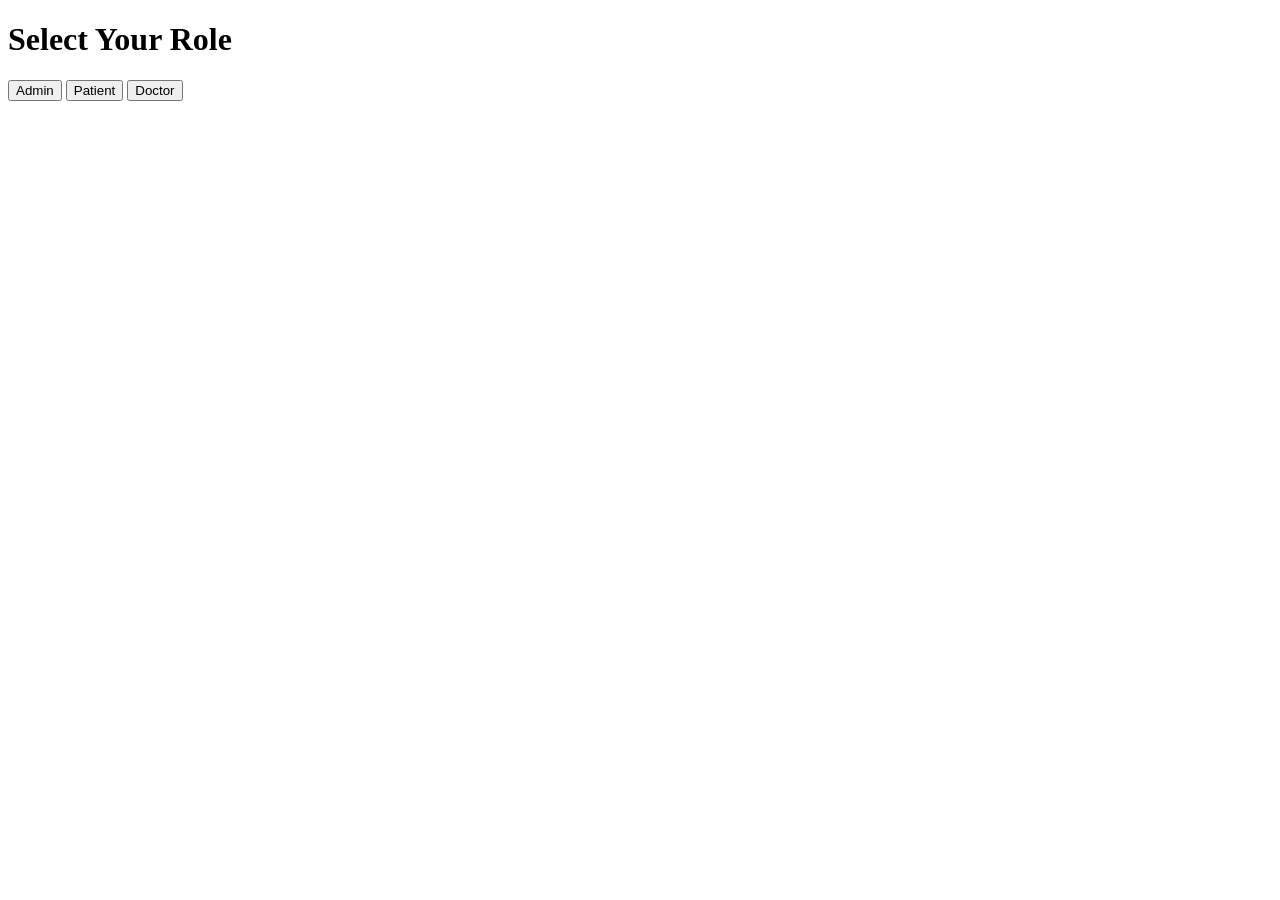
<file: app/src/main/resources/static/index.html>
<!-- index.html -->
<!-- 

Step-by-Step Explanation of `index.html`.
This file allows users to select a role (Admin, Patient, Doctor) 
and triggers modal-based login functionality.

1. Label the File

   * Add a comment at the very top to identify the file as `index.html`. This helps developers stay organized.

2. Declare Document Type

   * Use the declaration for HTML5 so browsers know how to render the page correctly.

3. Start the HTML Document

   * Begin the HTML structure and set the document language to English to improve accessibility and SEO `lang="en"`.

4. Head Section (Metadata and Resources)

   * Open the `<head>` section which contains settings and links that don’t show up visually.

5. Set Character Encoding

   * Specify UTF-8 encoding to support most global characters and symbols.

6. Set the Page Title

   * Give the page a name (e.g., "Select Role") that appears on the browser tab.

7. Add a Favicon

   * Link to an icon (like a logo) that will appear in the browser tab from the address `href="../assets/images/logo/Logo.png"`

8. Link Stylesheets

   * Add a page-specific stylesheet for layout and design.
   * Also include a global stylesheet for shared site-wide styles.

   HINT:
      `<link rel="stylesheet" href="../assets/css/index.css">`
      `<link rel="stylesheet" href="../assets/css/style.css">`

9. Add JavaScript Files with `defer`

   * Link utility and rendering JavaScript files (e.g., `util.js`, `render.js`).
   * Include scripts for rendering components like header and footer.
   * Use the `defer` attribute so they load after the HTML is parsed.

   HINT:
      `<script src="../js/util.js" defer></script>`
      `<script src="../js/render.js" defer></script>`
      `<script src="../js/components/header.js" defer></script>`
      `<script src="../js/components/footer.js" defer></script>`
      
10. Close the Head and Open the Body

    * Wrap up metadata and begin the visible page content.

11. Create a Container

    * Add a main container to hold all page elements and apply layout constraints.

12. Use a Wrapper for Structure

    * Inside the container, add a wrapper to group header, main, and footer sections logically.

13. Insert a Header Placeholder

    * Add a `div` that will be dynamically filled by JavaScript with the site’s header.

14. Define the Main Section

    * Use a semantic `<main>` tag to hold the central content of the page.

15. Add a Heading for Role Selection

    * Display a heading like “Select Your Role” to instruct users.

16. Add Buttons for Roles

    * Create buttons for each role: Admin, Patient, and Doctor.
    * Assign unique identifiers or `onclick` handlers to them as needed.

17. Insert a Footer Placeholder

    * Add a `div` that will be dynamically filled by JavaScript with the site’s footer.

18. Create a Modal Structure

    * Add a modal overlay for popups (like login forms).
    * Include a close button and an inner container for dynamic content.

19. Load Page-Specific Logic Module

    * Use a `<script type="module">` tag to load the role selection logic (e.g., `index.js`).
    * Ensure it’s deferred so it doesn’t block HTML rendering.

20. Close the Body and HTML Tags

    * Properly close all opened tags to complete the document structure.

 -->
<!DOCTYPE html>
<html lang="en">
<head>
    <meta charset="UTF-8">
    <link rel="icon" type="image/svg+xml" href="assets/images/logo/logo.png" />
    <title>Select Role</title>
    <link rel="stylesheet" href="assets/css/index.css">
     <link rel="stylesheet" href= "assets/css/style.css">
    <script src="js/util.js" defer></script>
    <script src="js/render.js" defer></script>
    <script src="js/components/header.js" defer></script>
    <script src="js/components/footer.js" defer></script>
    <script type="module" src="js/services/index.js"></script>
</head>
<body onload="renderContent()">
    <div class="container">
        <div class="wrapper">
            <div id="header"></div>
            <main>
                <h1>Select Your Role</h1>
                <div class="button-group">
                    <button class="role-button" id="adminBtn">Admin</button>
                    <button class="role-button" id="patientBtn">Patient</button>
                    <button class="role-button" id="doctorBtn">Doctor</button>
                </div>
            </main>
            <div id="footer"></div>
        </div>
    </div>
    <div id="modal" class="modal">
        <div class="modal-content">
            <span id="closeModal" class="close">&times;</span>
            <div id="modal-body"></div>
        </div>
    </div>
</body>
</html>
</file>
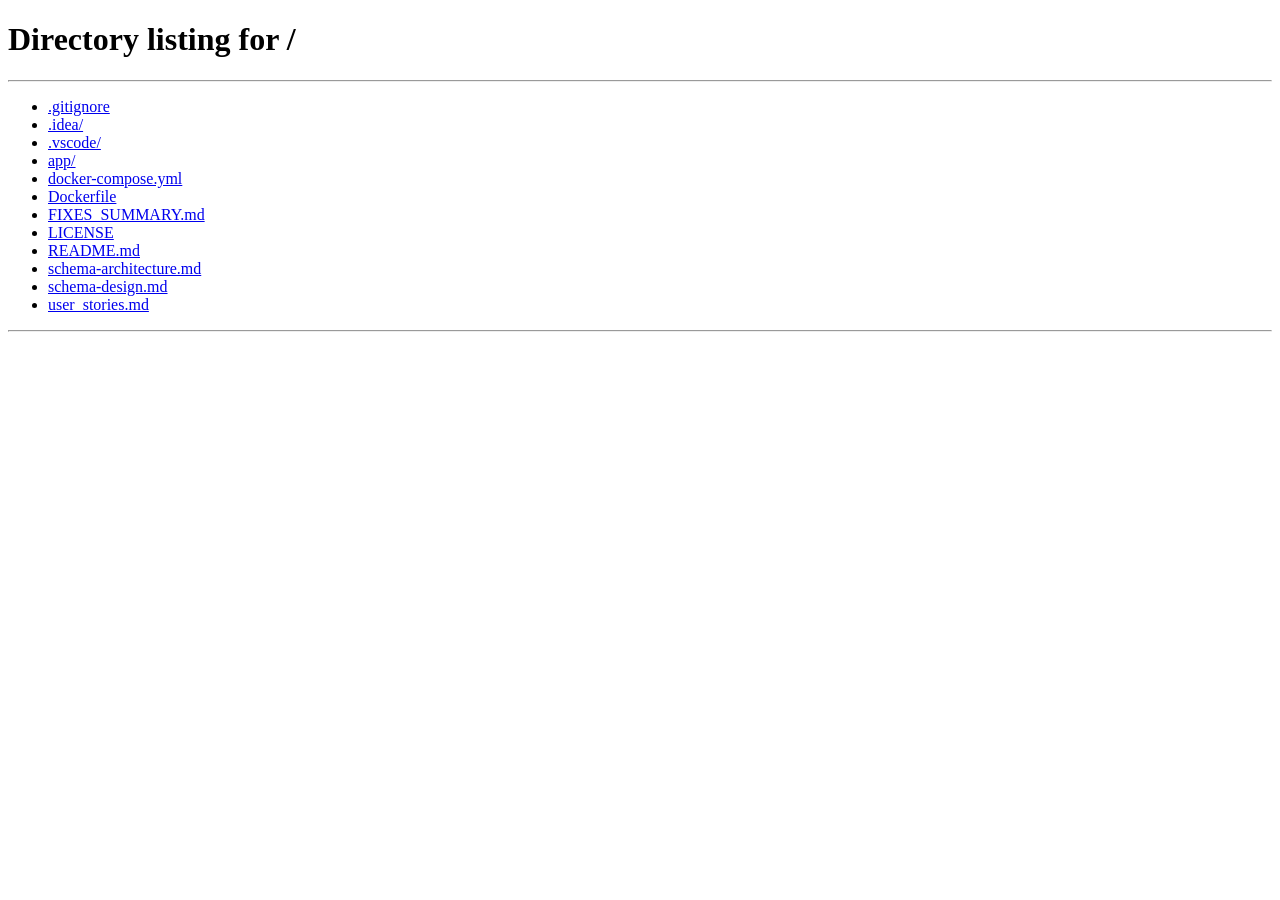
<file: app/src/main/resources/static/pages/addPrescription.html>
<!-- addPrescription.html -->
<!DOCTYPE html>
<html lang="en">

<head>
    <meta charset="UTF-8">
    <link rel="icon" type="image/svg+xml" href="../assets/images/logo/logo.png" />
    <title>DoctorDashboard</title>
    <link rel="stylesheet" href="../assets/css/adminDashboard.css">
    <link rel="stylesheet" href="../assets/css/doctorDashboard.css">
    <link rel="stylesheet" href="../assets/css/addPrescription.css">
    <link rel="stylesheet" href="../assets/css/style.css">
    <script src="../js/render.js" defer></script>
    <script src="../js/util.js" defer></script>
    <script src="../js/components/header.js" defer></script>
    <script src="../js/components/footer.js" defer></script>
    <script type="module" src = "../js/addPrescription.js"></script>

</head>

<body onload="renderContent()">
    <div class="container">
        <div class="wrapper">
            <div id="header"></div>
            <div class="main-content">
                <div class="form-container">
                    <h2 id="heading">Add <span>Prescription</span></h2>
                    <form>
                        <label for="patientName">Patient Name</label>
                        <input type="text" id="patientName" disabled>

                        <label for="medicines">Medicine Names</label>
                        <input type="text" id="medicines" placeholder="e.g. Paracetamol, Vitamin C" required>

                        <label for="dosage">Dosage Instructions</label>
                        <textarea id="dosage" rows="3"
                            placeholder="e.g - Paracetamol"></textarea>

                        <label for="notes">Additional Notes</label>
                        <textarea id="notes" rows="3"
                            placeholder="Any precautions or observations (optional)"></textarea>

                        <button type="submit" class="btn-primary" id="savePrescription">Add Prescription</button>
                        <button type="button" onclick="selectRole('doctor')" class="btn-secondary">Cancel</button>
                    </form>
                </div>
            </div>
            <div id="footer"></div>
        </div>
    </div>
</body>
</html>
</file>
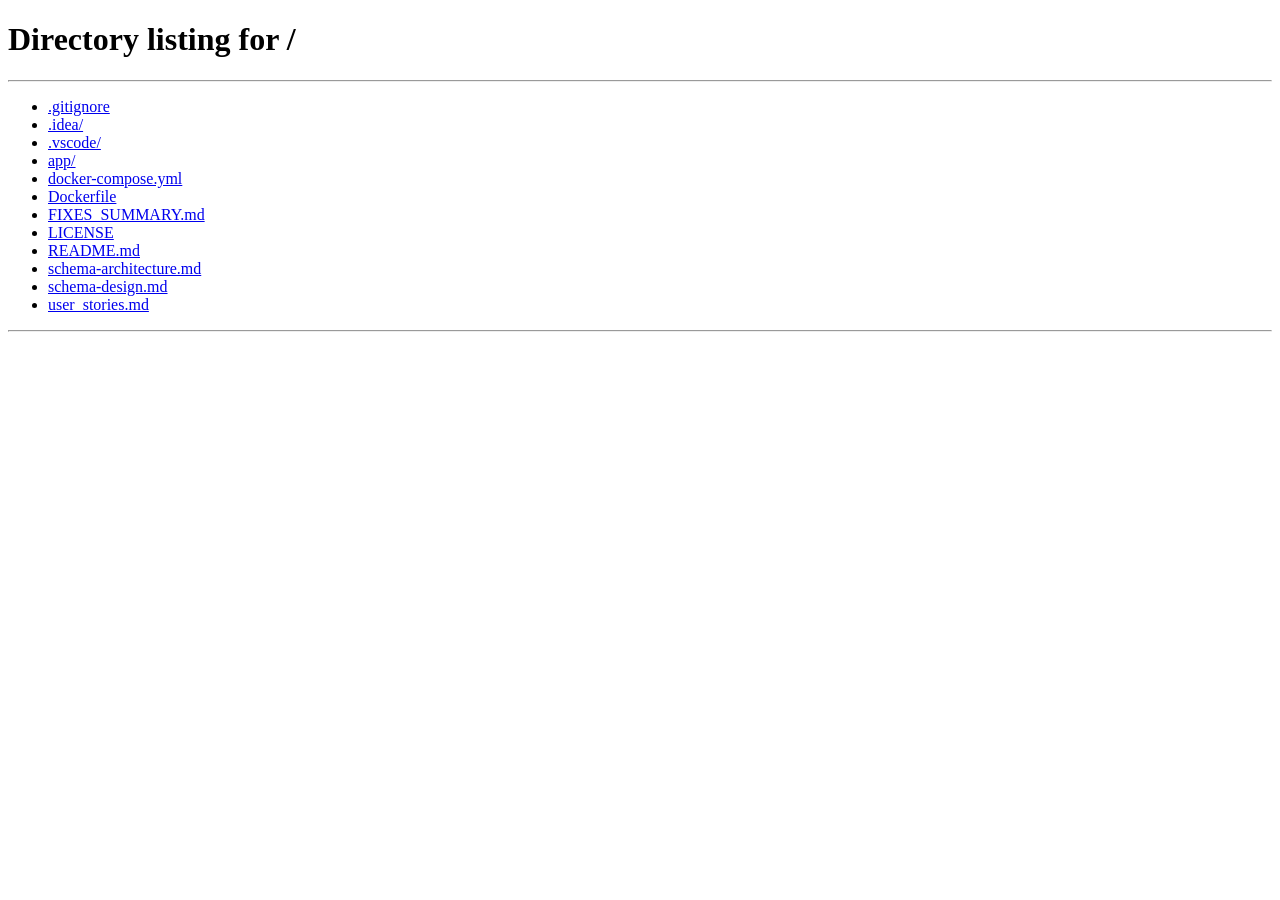
<file: app/src/main/resources/static/pages/loggedPatientDashboard.html>
<!-- loggedPatientDashboard.html -->
<!DOCTYPE html>
<html lang="en">
<head>
    <meta charset="UTF-8">
    <link rel="icon" type="image/svg+xml" href="../assets/images/logo/logo.png" />
    <title>LoggedPatientDashboard</title>
    <link rel = "stylesheet" href = "../assets/css/adminDashboard.css">
    <link rel = "stylesheet" href = "../assets/css/style.css">
    <link rel = "stylesheet" href = "../assets/css/patientDashboard.css">
    <script src = "../js/render.js" defer></script>
    <script src = "../js/util.js" defer></script>
    <script src = "../js/components/header.js" defer></script>
    <script src = "../js/components/footer.js" defer></script>
    <script type = "module" src = "../js/loggedPatient.js" defer></script>
</head>
<body onload="renderContent()">
    <div class="container">
        <div class="wrapper">
            <div id="header"></div>
            <main class="main-content">
                <input type="text" id="searchBar" class="searchBar" placeholder="Search Bar for custom output" />
                <div class="filter-wrapper">
                    <select class="filter-select" id="filterTime">
                        <option value="">Sort by Time</option>
                        <option value="AM">AM</option>
                        <option value="PM">PM</option>
                    </select>
                    <select class="filter-select" id="filterSpecialty">
                        <option value="">Filter by Specialty</option>
                        <option value="Cardiologist">Cardiologist</option>
                        <option value="Dermatologist">Dermatologist</option>
                        <option value="Neurologist">Neurologist</option>
                        <option value="Pediatrician">Pediatrician</option>
                        <option value="Orthopedic">Orthopedic</option>
                        <option value="Gynecologist">Gynecologist</option>
                        <option value="Psychiatrist">Psychiatrist</option>
                        <option value="Dentist">Dentist</option>
                        <option value="Ophthalmologist">Ophthalmologist</option>
                        <option value="Ent">ENT Specialist</option>
                        <option value="Urologist">Urologist</option>
                        <option value="Oncologist">Oncologist</option>
                        <option value="Gastroenterologist">Gastroenterologist</option>
                        <option value="General">General Physician</option>
                    </select>
                </div>
                <div id="content"></div>
            </main>
            <div id="footer"></div>
        </div>
    </div>
</body>
</html>
</file>
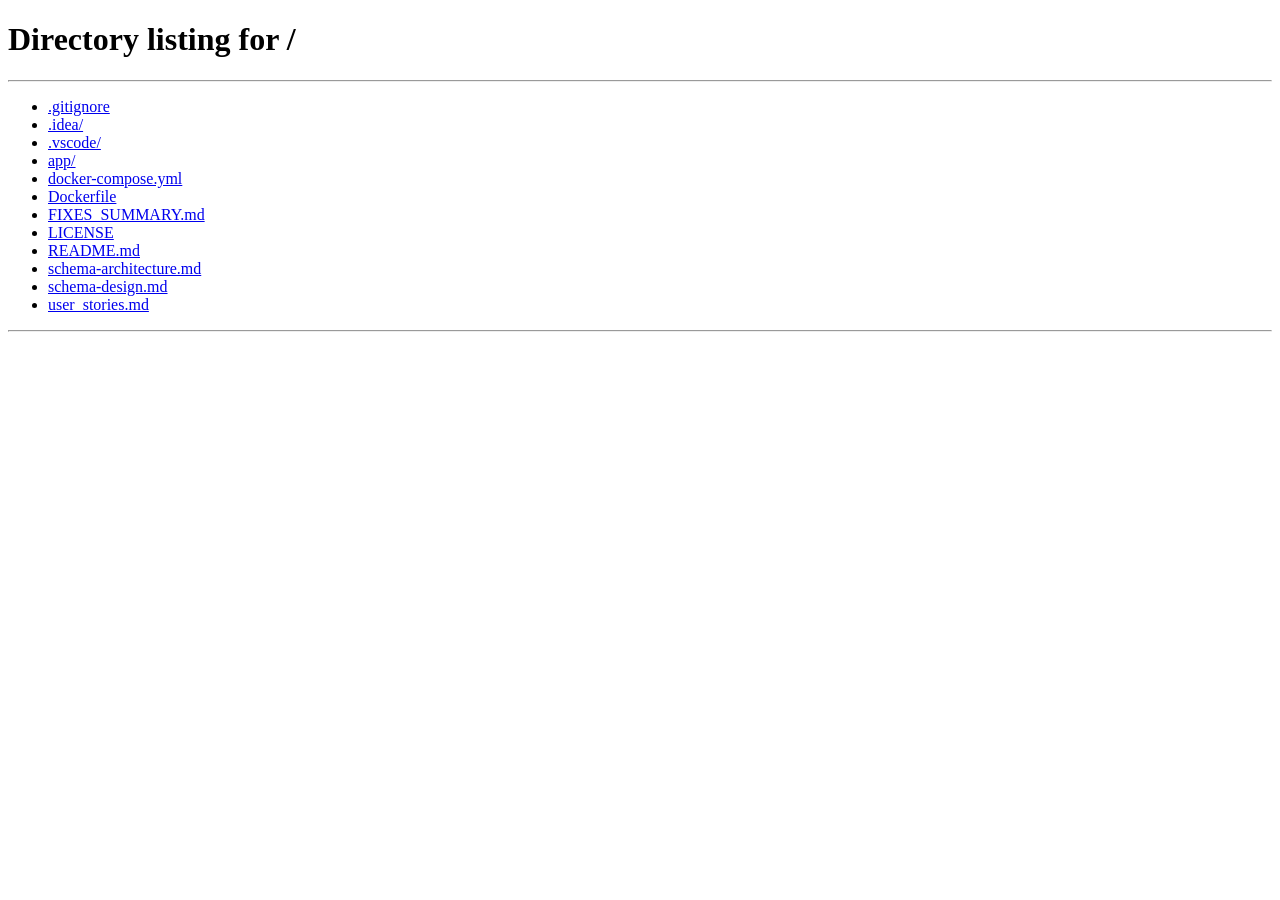
<file: app/src/main/resources/static/pages/patientAppointments.html>
<!-- patientAppointment.html -->
<!DOCTYPE html>
<html lang="en">

<head>
  <meta charset="UTF-8">
  <link rel="icon" type="image/svg+xml" href="../assets/images/logo/logo.png" />
  <title>Patient Appointments</title>
  <link rel="stylesheet" href="../assets/css/adminDashboard.css">
  <link rel="stylesheet" href="../assets/css/doctorDashboard.css">
  <link rel="stylesheet" href="../assets/css/style.css">
  <script src="../js/render.js" defer></script>
  <script src="../js/util.js" defer></script>
  <script src="../js/components/header.js" defer></script>
  <script src="../js/components/footer.js" defer></script>
  <script type="module" src="../js/patientAppointment.js" defer></script>
</head>

<body onload="renderContent()">
  <div class="container">
    <div class="wrapper">
      <div id="header"></div>
      <div class="main-content">
        <h2>Patient <span>Appointment</span></h2>
        <input type="text" id="searchBar" class="searchBar" placeholder="Search Bar for custom output" />
                <div class="filter-wrapper">
                    <select class="filter-select" id="appointmentFilter">
                        <option value="allAppointments">All Appointments</option>
                        <option value="future">Upcoming Appointments</option>
                        <option value="past">Past Appointments</option>
                    </select>
                </div>
        <table id="patientTable">
          <thead class="table-header">
            <tr>
              <th>Patient Name</th>
              <th>Doctor Name</th>
              <th>Date</th>
              <th>Time</th>
              <th>Actions</th>
            </tr>
          </thead>
          <tbody id="patientTableBody">
            <!-- rows will be inserted here dynamically -->
          </tbody>
        </table>
      </div>
      <div id="footer"></div>
    </div>
  </div>
</body>
</html>
</file>
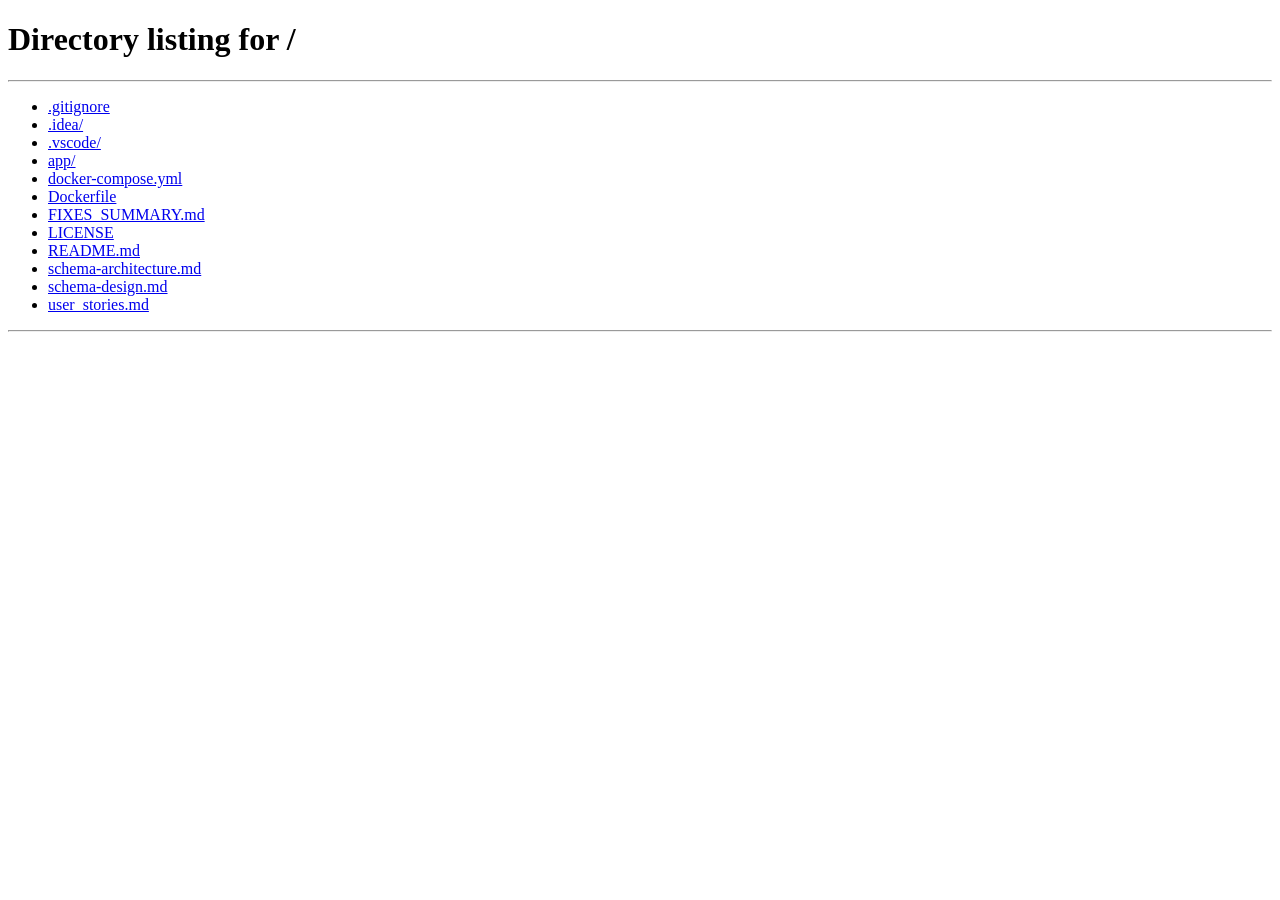
<file: app/src/main/resources/static/pages/patientDashboard.html>
<!-- patientDashboard.html -->
<!DOCTYPE html>
<html lang="en">

<head>
    <meta charset="UTF-8">
    <link rel="icon" type="image/svg+xml" href="../assets/images/logo/logo.png" />
    <title>PatientDashboard</title>
    <link rel="stylesheet" href="../assets/css/adminDashboard.css">
    <link rel="stylesheet" href="../assets/css/style.css">
    <link rel="stylesheet" href="../assets/css/patientDashboard.css">
    <script src="../js/render.js" defer></script>
    <script src="../js/util.js" defer></script>
    <script src="../js/components/header.js" defer></script>
    <script src="../js/components/footer.js" defer></script>
    <script type="module" src="../js/components/modals.js"></script>
</head>

<body onload="renderContent()">
    <div class="container">
        <div class="wrapper">
            <div id="header"></div>
            <main class="main-content">
                <input type="text" id="searchBar" class="searchBar" placeholder="Search Bar for custom output" />
                <div class="filter-wrapper">
                    <select class="filter-select" id="filterTime">
                        <option value="">Sort by Time</option>
                        <option value="AM">AM</option>
                        <option value="PM">PM</option>
                    </select>
                    <select class="filter-select" id="filterSpecialty">
                        <option value="">Filter by Specialty</option>
                        <option value="Cardiologist">Cardiologist</option>
                        <option value="Dermatologist">Dermatologist</option>
                        <option value="Neurologist">Neurologist</option>
                        <option value="Pediatrician">Pediatrician</option>
                        <option value="Orthopedic">Orthopedic</option>
                        <option value="Gynecologist">Gynecologist</option>
                        <option value="Psychiatrist">Psychiatrist</option>
                        <option value="Dentist">Dentist</option>
                        <option value="Ophthalmologist">Ophthalmologist</option>
                        <option value="Ent">ENT Specialist</option>
                        <option value="Urologist">Urologist</option>
                        <option value="Oncologist">Oncologist</option>
                        <option value="Gastroenterologist">Gastroenterologist</option>
                        <option value="General">General Physician</option>
                    </select>
                </div>
                <div id="content"></div>
            </main>
            <div id="footer"></div>
        </div>
    </div>
    <div id="modal" class="modal">
        <div class="modal-content">
            <span class="close" id="closeModal">&times;</span>
            <div id="modal-body"></div>
        </div>
    </div>
    <script type="module" src="../js/patientDashboard.js" defer></script>
</body>

</html>
</file>
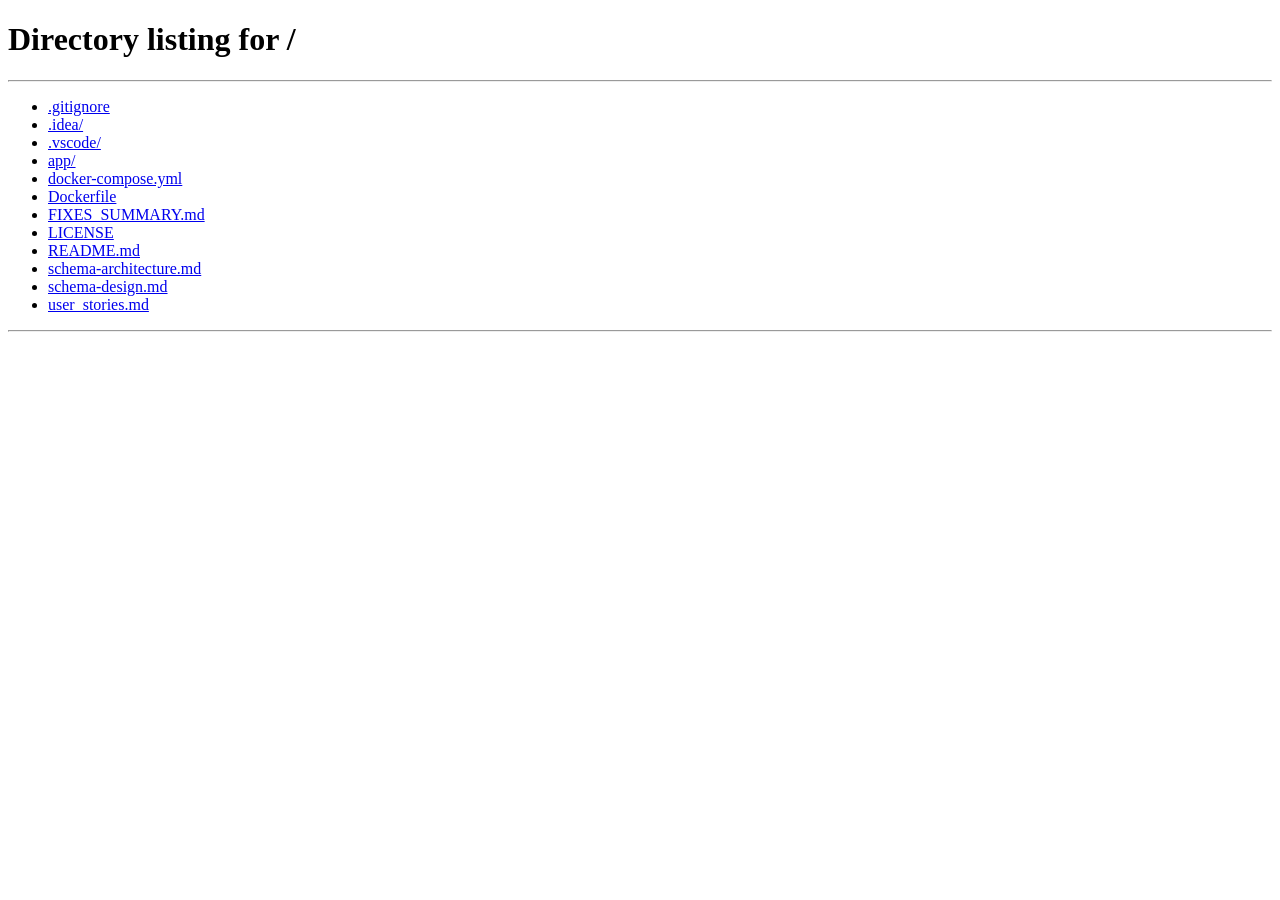
<file: app/src/main/resources/static/pages/patientRecord.html>
<!-- patientRecord.html -->
<!-- for doctor to see patient details -->
<!DOCTYPE html>
<html lang="en">
<head>
    <meta charset="UTF-8">
    <link rel="icon" type="image/svg+xml" href="../assets/images/logo/logo.png" />
    <title>DoctorDashboard</title>
    <link rel = "stylesheet" href = "../assets/css/adminDashboard.css">
    <link rel = "stylesheet" href = "../assets/css/doctorDashboard.css">
    <link rel = "stylesheet" href = "../assets/css/style.css">
    <script src = "../js/render.js" defer></script>
    <script src = "../js/util.js" defer></script>
    <script src = "../js/components/header.js" defer></script>
    <script src = "../js/components/footer.js" defer></script>
    <script type = "module" src = "../js/components/patientRecordRow.js" defer></script>
    <script type = "module" src = "../js/patientRecordServices.js" defer></script>
</head>
<body onload="renderContent()">
    <div class="container">
        <div class="wrapper">
            <div id="header"></div>
            <div class="main-content">
                <h2>Patient <span>Record</span></h2>
                <table id="patientTable">
                  <thead class="table-header">
                    <tr>
                      <th>Date</th>
                      <th>Appointment ID</th>
                      <th>Patient ID</th>
                      <th>Prescription</th>
                    </tr>
                  </thead>
                  <tbody id="patientTableBody"></tbody>
                </table>
              </div>
            <div id="footer"></div>
        </div>
    </div>

</body>  
</html>
</file>
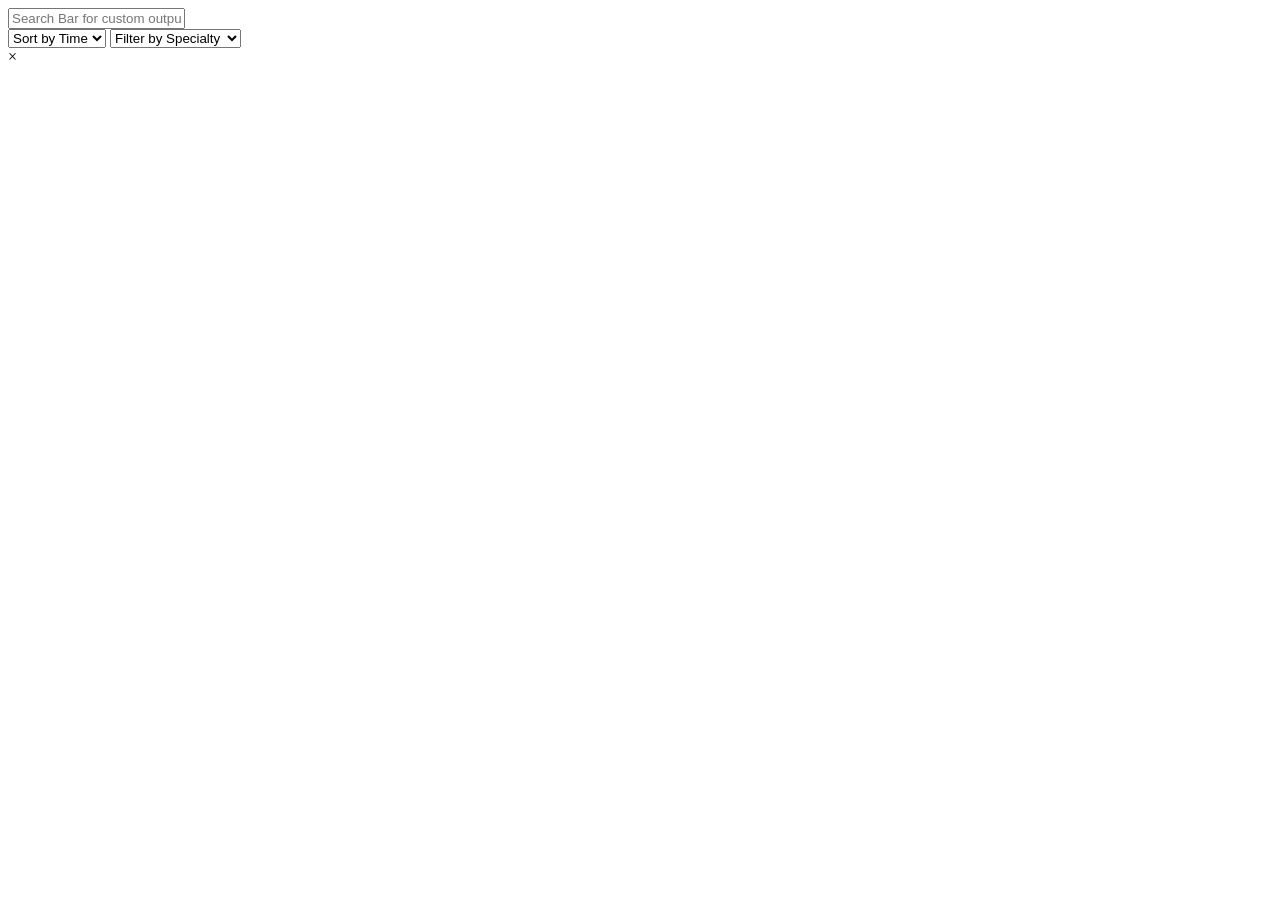
<file: app/src/main/resources/templates/admin/adminDashboard.html>
<!-- adminDashboard.html -->

<!--
Step-by-Step Explanation of `adminDashboard.html`
This file creates the Admin Dashboard interface for managing doctor-related data 
with search, filter, and modal functionality.


1. Declare the Document Type

   * Use `<!DOCTYPE html>` to ensure HTML5 standards for consistent rendering across browsers.

2. Begin the HTML Document with Thymeleaf Namespace

   * Add the `<html>` tag with `xmlns:th="http://www.thymeleaf.org"` to allow Thymeleaf-specific attributes in Spring-based apps.

3. Head Section – Metadata and Resources

   * Open the `<head>` section for meta info and links to assets and scripts.

4. Set Character Encoding

   * Use UTF-8 to support all characters and prevent encoding issues.

5. Set the Favicon

   * Add a favicon for browser tabs using Thymeleaf pathing: 
     `<link rel="icon" type="image/png" th:href="@{/assets/images/logo/logo.png}" />`.

6. Set the Page Title

   * Give the page a title, e.g., `"Admin Dashboard"`, which will show in the browser tab.

7. Link CSS Stylesheets

   * Include dashboard-specific styles and global site-wide styles:
     - `adminDashboard.css` for layout and design of this page.
     - `style.css` for shared UI components.

8. Link JavaScript Files (with `defer`)

   * Use Thymeleaf's `th:src` to include JS components and utilities:
     - `render.js` (rendering content)
     - `util.js` (utility functions)
     - `header.js` and `footer.js` (for dynamic header/footer)
   * Use `defer` so scripts execute after the HTML is fully parsed.

9. Close the Head and Begin the Body

    * Start the visible part of the webpage. `onload="renderContent()"` is used to call a function when the page is ready.

10. Create the Container

    * Add a `div` with class `container` for layout control.

11. Add a Wrapper Inside the Container

    * Wrap page elements with a `wrapper` div to maintain consistent spacing and organization.

12. Insert a Header Placeholder

    * Add `<div id="header"></div>` for injecting the header via JavaScript.

13. Define the Main Section

    * Use `<main class="main-content">` for the central dashboard area.

14. Add a Search Bar

    * Add an input field with `id="searchBar"` for admin to search content dynamically.

15. Add Filter Dropdowns

    * Use two `<select>` elements:
      - One for time (AM/PM).
      - One for filtering by medical specialty (Cardiologist, Dentist, etc.).

16. Add Content Display Area

    * Insert a `<div id="content"></div>` for dynamic injection of doctor cards or data.

17. Add a Footer Placeholder

    * Use `<div id="footer"></div>` for a JavaScript-rendered footer.

18. Add Modal Structure

    * Include a modal with:
      - A close button (`&times;`)
      - A content area (`#modal-body`) for displaying popup information or forms.

19. Include Page-Specific JavaScript Modules

    * Load JavaScript specific to the admin dashboard:
      - `adminDashboard.js` for dashboard logic.
      - `doctorCard.js` for rendering doctor information cards.
    * Use `type="module"` and `defer` for modern and non-blocking loading.

    HINT:
        `<script type="module" src="../../static/js/adminDashboard.js" defer></script>`
        `<script type="module" src="../../static/js/doctorDashboard.js" defer></script>`
        
        
20. Close the Body and HTML Tags

    * Finish the structure by properly closing all tags.
-->
<!DOCTYPE html>
<html lang="en" xmlns:th="http://www.thymeleaf.org">
<head>
    <meta charset="UTF-8">
    <link rel="icon" type="image/png" th:href="@{/assets/images/logo/logo.png}" />
    <title>Admin Dashboard</title>
    <link rel="stylesheet" th:href="@{/assets/css/adminDashboard.css}">
    <link rel="stylesheet" th:href="@{/assets/css/style.css}">
    <script th:src="@{/js/render.js}" defer></script>
    <script th:src="@{/js/util.js}" defer></script>
    <script th:src="@{/js/components/header.js}" defer></script>
    <script th:src="@{/js/components/footer.js}" defer></script>
    <script type="module" th:src="@{/js/adminDashboard.js}" defer></script>
    <script type="module" th:src="@{/js/doctorDashboard.js}" defer></script>
</head>
<body onload="renderContent()">
    <div class="container">
        <div class="wrapper">
            <div id="header"></div>
            <main class="main-content">
                <input type="text" id="searchBar" class="searchBar" placeholder="Search Bar for custom output" />
                <div class="filter-wrapper">
                    <select class="filter-select" id="filterTime">
                        <option value="">Sort by Time</option>
                        <option value="AM">AM</option>
                        <option value="PM">PM</option>
                    </select>
                    <select class="filter-select" id="filterSpecialty">
                        <option value="">Filter by Specialty</option>
                        <option value="Cardiologist">Cardiologist</option>
                        <option value="Dermatologist">Dermatologist</option>
                        <option value="Neurologist">Neurologist</option>
                        <option value="Pediatrician">Pediatrician</option>
                        <option value="Orthopedic">Orthopedic</option>
                        <option value="Gynecologist">Gynecologist</option>
                        <option value="Psychiatrist">Psychiatrist</option>
                        <option value="Dentist">Dentist</option>
                        <option value="Ophthalmologist">Ophthalmologist</option>
                        <option value="Ent">ENT Specialist</option>
                        <option value="Urologist">Urologist</option>
                        <option value="Oncologist">Oncologist</option>
                        <option value="Gastroenterologist">Gastroenterologist</option>
                        <option value="General">General Physician</option>
                    </select>
                </div>
                <div id="content"></div>
            </main>
            <div id="footer"></div>
        </div>
    </div>
    <div id="modal" class="modal">
        <div class="modal-content">
            <span class="close" id="closeModal">&times;</span>
            <div id="modal-body"></div>
        </div>
    </div>
</body>
</html>
</file>
<file: app/src/main/resources/static/assets/css/index.css>
/* this is the style sheet file for index.htlm  */

/* 
**Global Reset (`*`)**

* Remove all default margin and padding.
* Use `border-box` for sizing to include padding and border in element size.

**Base (`html, body`)**

* Set height to 100% for full viewport layout.
* Use the `'Roboto'` sans-serif font for modern, clean typography.

**Layout Wrapper (`.wrapper`)**

* Use a vertical flexbox layout.
* Ensure the wrapper covers at least the full height of the screen (`min-height: 100vh`).

**Heading (`h2`)**

* Set a large font size (`48px`) for prominence.
* Add a bottom margin of `50px` for spacing.
* Use a dark teal color (`#003e3e`).
* Make the font bold and use a blended font stack (`'Alegreya', 'Roboto', sans-serif`) for elegant styling.

**Main Section (`.main-content`)**

* Allow the section to grow to fill space with `flex-grow: 1`.
* Add `40px` of internal padding.
* Center content both horizontally and vertically using `justify-content` and `align-items`.
* Display items in a column direction.
* Center all text.
* Apply a full-screen background image with:

  * `cover` size
  * `center` positioning
  * no repeat
  * `fixed` attachment to keep image still during scroll

**Buttons (`button`)**

* Style with a teal green background (`#015c5d`) and white text.
* Remove borders and round the corners (`12px`).
* Use `10px 20px` padding and set width to `200px`.
* Add a top margin of `10px` for spacing.
* Enable pointer cursor and readable font size (`16px`).
* On hover, change background color to bold red (`#A62B1F`).

**Dashboard Buttons (`.dashboard-btn`)**

* Use the same base green background (`#015c5d`) as the default button.
* On hover, darken the background to deep teal (`#003e3e`) for visual feedback.
 */
</file>
<file: app/src/main/resources/static/assets/css/style.css>
/* This is the style sheet for global change across the files. */

/* style.css */
.header {
    display: flex;
    justify-content: space-between;
    align-items: center;
    background-color: #f4f4f4;
    color: #333;
    padding: 10px 20px;
    border-bottom: 2px solid #ccc;
    flex-wrap: wrap;
    min-height: 60px;
  }
  
  /* Logo section with image + title */
  .logo-link{
    display: flex;
    align-items: center;
    gap: 10px;
    
  }
  
  .logo-img {
    height: 40px;
    width: auto;
    max-width: 100%;
    object-fit: contain;
  }
  
  /* Logo text / slogan */
  .logo-title {
    font-size: 20px;
    font-weight: bold;
    color: #333;
  }
  
  /* Nav links styling */
  nav a {
    margin-left: 20px;
    margin-right: 20px;
    text-decoration: none;
    color: #333;
    font-weight: bold;
  }
  
  nav a:hover {
    color: #003e3e;
  }
  

  /* Responsive behavior */
  @media (max-width: 600px) {
    .header {
      flex-direction: column;
      align-items: flex-start;
    }
  
    nav {
      margin-top: 10px;
    }
  
    nav a {
      margin-left: 0;
      margin-right: 10px;
    }
  
    .logo-img {
      height: 30px;
    }
  
    .logo-title {
      font-size: 18px;
    }
  }

  .doctorHeader{
    margin-right: 30px
  }
  .doctorHeader:hover{
    color:#A62B1F;
  }
/* Footer Section */
.footer {
    background-color: #f4f4f4;
    color: #fff;
    padding: 40px 20px;
    border-top: 2px solid #f4f4f4;
    
  }
  
  .footer-container {
    display: flex;
    flex-wrap: wrap;
    justify-content: space-between;
    gap: 30px;
    max-width: 1200px;
    margin: 0 auto;
  }
  
  .footer-logo {
    flex: 1 1 250px;
    display: flex;
    flex-direction: column;
    align-items: flex-start;
    gap: 15px;
  }
  
  .footer-logo img {
    height: 50px;
    width: auto;
  }
  
  .footer-logo p {
    font-size: 14px;
    color: #0a0a23;
  }
  
  .footer-links {
    display: flex;
    flex: 2 1 500px;
    justify-content: space-between;
    flex-wrap: wrap;
    gap: 20px;
  }
  
  .footer-column {
    display: flex;
    flex-direction: column;
    gap: 10px;
  }
  
  .footer-column h4 {
    font-size: 16px;
    font-weight: bold;
    margin-bottom: 8px;
    color: #0a0a23;
  }
  
  .footer-column a {
    text-decoration: none;
    color: #0a0a23;
    font-size: 14px;
  }
  
  .footer-column a:hover {
    color: #003e3e;
    transition: color 0.3s ease;
  }
  
  /* Mobile Responsiveness */
  @media (max-width: 768px) {
    .footer-container {
      flex-direction: column;
      align-items: flex-start;
    }
  
    .footer-links {
      flex-direction: column;
      gap: 20px;
    }
  }
  

  .modal {
    display: none;
    position: fixed;
    z-index: 999;
    padding-top: 60px;
    left: 0;
    top: 0;
    width: 100%;
    height: 100%;
    background-color: rgba(0,0,0,0.6);
  }
  
  .modal-content {
    background-color: white;
    margin: auto;
    padding: 30px;
    border-radius: 10px;
    width: 400px;
    position: relative;
  }
  
  .modal-content h2{
    font-size: 32px;
  }

  .close {
    color: #aaa;
    position: absolute;
    right: 20px;
    top: 15px;
    font-size: 28px;
    font-weight: bold;
    cursor: pointer;
  }
  
  .close:hover {
    color: black;
  }



  .dashboard-btn{
    width: 100%;
  }

  .input-field {
    padding: 10px;
    border: 1px solid #ccc;
    font-size: 16px;
    margin-top: 10px;
    margin-bottom: 20px;
    width: 100%;
    appearance: none; /* Remove default OS styles */
    background-color: #fff;
    color: #333;
    cursor: pointer;
    border-radius: 8px;
  }
  
  .input-field:hover {
    border-color: #015c5d;
    background-color: #f0fdfd;
  }
  
  .input-field:focus {
    outline: none;
    border-color: #015c5d;
    box-shadow: 0 0 5px rgba(1, 92, 93, 0.5);
    filter: brightness(1.2);
  }
  
  .select-dropdown option {
    font-size: 16px;
    padding: 10px;
  }
  

  #content {
    display: grid;
    grid-template-columns: repeat(auto-fit, minmax(315px, 1fr));
    gap: 40px;
    padding: 20px;
  }

  .doctor-card {
    display: flex;
    flex-direction: column;
    justify-content: space-between;
    border: 1px solid #ddd;
    border-radius: 10px;
    width:auto;
    overflow: hidden;
    background-color: #fff;
    box-shadow: 0 4px 6px rgba(0,0,0,0.1);
    transition: transform 0.2s ease;
  }
  
  .doctor-card:hover {
    transform: scale(1.02);
  }
  
  .doctor-info {
    padding: 12px;
    flex-grow: 1;
  }
  
  .doctor-info h3 {
    margin-top: 30px;
    font-size: 24px;
    color: #015c5d;
  }
  
  .doctor-info p {
    margin: 20px 0px;
    font-size: 14px;
    color: #555;
  }
  
  .card-actions {
    background-color: #e28282;
    padding: 10px;
    text-align: center;
  }

  .card-actions:hover {
    background-color: #d26969;
  }
  
  .card-actions button {
    background: transparent;
    border: none;
    color: #fff;
    font-weight: bold;
    cursor: pointer;
  }
  
  .card-actions button:hover {
    color: #fff;
    border-color: #015c5d;
  }
  
  #roleSelector {
    width:auto;
    border-radius: 10px;
  }
  
  span {
    color : #A62B1F;
  }

  .searchBar{
    height: 30px;
    padding:20px;
    font-size: 16px;
    margin-bottom: 30px;
    border: 0.2px solid grey;
}

  .searchBar:focus{
    outline: none;
    border-color: #015c5d;
    box-shadow: 0 0 5px rgba(1, 92, 93, 0.697);
}

.filter-wrapper {
  width: 350px;
  display: flex;
  flex-direction: row;
  
}

.filter-select {
  margin-right: 8px;
  width: 100%;
  padding: 8px 12px;
  border: 1px solid #ccc;
  border-radius: 6px;
  background-color: #fff;
  color: #333;
  font-size: 14px;
  background-position: right 10px center;
  background-size: 16px 16px;
  cursor: pointer;
  transition: border-color 0.2s, box-shadow 0.2s;
}

.filter-select:focus {
  border-color: #015c5d;
  box-shadow: 0 0 5px rgba(1, 92, 93, 0.697);
  outline: none;
}

.availabilityLabel{
  margin-bottom: 8px;
}

.availability-container {
  margin-bottom: 1rem;
  
}

.checkbox-group {
  display: flex;
  flex-direction: column;
  gap: 1rem;
  margin-top: 1rem;
}

.checkbox-group label {
  font-weight: 500;
  cursor: pointer;
}

.checkbox-group input[type="checkbox"] {
  margin-right: 0.5rem;
  accent-color: #015c5db8; 
}
</file>
<file: app/src/main/resources/static/assets/css/adminDashboard.css>
/* this is the style sheet for the adminDashboard. */

/* 
Global Reset (`*`)

* Purpose: Ensure consistent layout across all browsers.
* Properties:

  * `margin: 0` — removes default outer spacing from all elements.
  * `padding: 0` — removes default inner spacing.
  * `box-sizing: border-box` — ensures padding and borders are included within the total width/height of elements.

Base HTML & Body (`html, body`)

* Purpose: Establish a full-height layout and apply a standard font across the page.
* Properties:

  * `height: 100%` — allows containers to stretch to the full viewport height.
  * `font-family: Arial, sans-serif` — applies a clean, readable sans-serif font.

Main Layout Wrapper (`.wrapper`)

* Purpose: Create a flexible, vertical layout that fills the entire screen.
* Properties:

  * `display: flex` — enables flexbox for layout control.
  * `flex-direction: column` — stacks children vertically.
  * `min-height: 100vh` — ensures the wrapper always covers full screen height.

Section Heading (`h2`)

* Purpose: Style the headings prominently for section separation.
* Properties:

  * `font-size: 32px` — makes the heading large and noticeable.
  * `font-weight: bold` — emphasizes text.
  * `margin-bottom: 50px` — creates space below the heading.
  * `color: #003e3e` — uses a strong teal for visual anchoring.

Main Content Section (`.main-content`)

* Purpose: Layout the main content with padding and a background image.
* Properties:

  * `flex-grow: 1` — lets the content fill the available vertical space.
  * `padding: 40px` — adds internal spacing around content.
  * `display: flex` and `flex-direction: column` — organizes content in a vertical stack.
  * `text-align: center` — centers the text.
  * `background-image: url("index.png")` — sets a full-screen dashboard background.
  * `background-size: cover` — ensures the image covers the whole section.
  * `background-position: center` — centers the image.
  * `background-repeat: no-repeat` — avoids tiling the image.
  * `background-attachment: fixed` — fixes the image while scrolling.

Primary Button (`button`)

* Purpose: Design prominent, interactive buttons for main actions.

* Properties:

  * `background-color: #A62B1F` — sets a bold red color.
  * `color: white` — makes text stand out.
  * `border: none` — removes any outline/border.
  * `border-radius: 12px` — creates rounded corners.
  * `padding: 10px 20px` — gives space inside the button.
  * `margin-top: 20px` — adds spacing above the button.
  * `width: 200px` — ensures consistent button width.
  * `cursor: pointer` — shows a hand icon on hover.
  * `font-size: 16px` — makes the text readable.

* On Hover:

  * Retains the same red background to maintain branding.

Admin Button (`.adminBtn`)

* Purpose: Provide a secondary button style for admin-specific actions.

* Properties:

  * `background-color: #f4f4f4` — uses a light grey background.
  * `color: #333` — uses dark text for contrast.
  * `font-weight: bold` — emphasizes text.
  * `width: 110px` — smaller, compact width.
  * `padding: 10px 0` — vertical padding only.
  * `border: none` — clean look.
  * `cursor: pointer` — indicates it's clickable.

* On Hover**:

   Changes text color to `#A62B1F` for brand consistency while keeping the background same.

 */
</file>
<file: app/src/main/resources/static/assets/css/doctorDashboard.css>
/* This is the style sheet for the doctorDashboard.html */
/* 
**Table Header (`.table-header`)**

* Set font size to `24px` for clear emphasis.
* Use a dark teal color (`#015c5d`) for consistency with the theme.
* Add `30px` bottom margin and remove right margin.

**Table Styling (`table`)**

* Make the table full width (`100%`).
* Collapse borders for clean lines.
* Use a `sans-serif` font.
* Add `20px` top margin for spacing.

**Table Head (`thead`)**

* Set a very light dark background (`#33333310`) for header row.
* Use white text color (`#fff`).

**Table Cells (`td, th`)**

* Apply padding of `12px 16px` for spacing.
* Center-align the text.
* Add a subtle bottom border (`1px solid #ddd`).

**Table Row Styling**

* Alternate row colors for better readability:

  * Even rows: semi-transparent light grey (`#f9f9f959`).
  * Odd rows: soft white background (`#ffffffc0`).
* On hover: highlight row with a light teal overlay (`#015c5d39`).

**Prescription Button (`.prescription-btn`)**

* Set size to `30px x 30px`.
* Make it interactive with a pointer cursor.
* Add transition effects for scale and brightness on hover.
* On hover:

  * Slightly enlarge (`scale(1.1)`)
  * Brighten appearance
* On click: slightly shrink (`scale(0.95)`).

**No Record Message (`.noPatientRecord`)**

* Use a `16px` italic grey font to indicate no data gently.

**Today Button (`.today-btn`)**

* Add right margin (`10px`).
* Add padding (`10px`).
* Set background color to teal green (`#015c5d`).

**Date Picker (`.date-picker`)**

* Add left margin (`10px`) and top margin (`13px`).
* Round corners with `8px` radius.
* Add padding (`10px`) and set fixed height (`30px`).

---

Let me know if you'd like a consolidated style guide for the entire HospitalCRM frontend.
 */
</file>
<file: app/src/main/resources/static/assets/css/addPrescription.css>
/* This is the stylesheet for the addPrescription.html */

.form-container {
    width: 100%; 
    max-width: 600px;
    background: #ffffffc8;
    margin: 50px auto;
    padding: 30px;
    border-radius: 15px;
    box-shadow: 0 4px 12px rgba(0, 0, 0, 0.1);
    animation: fadeIn 0.5s ease-in-out;
  }

  .container h2 {
    text-align: center;
    color: #222;
    font-size: 28px;
    margin-bottom: 25px;
  }

  .container h2 span {
    color: #A62B1F;
  }

  label {
    display: block;
    margin-bottom: 6px;
    font-weight: 500;
    color: #333;
    text-align: left;
    font-size: 13px;
  }

  input, textarea {
    width: 100%;
    padding: 12px;
    resize: vertical;
    margin-bottom: 20px;
    border: 1px solid #cccccc6e;
    border-radius: 8px;
    font-size: 15px;
    outline: none;
    transition: 0.3s;
    font-family: "Verdana";
  }

  input:focus, textarea:focus {
    border-color: #015c5d;
    box-shadow: 0 0 4px #a7f3d0;
    filter: brightness(1.5);
  }

  #patientName{
    background-color: #bdbcbc80;
  }
  .btn-primary {
    background-color: #047857;
    color: #fff;
    padding: 14px;
    width: 100%;
    border: none;
    border-radius: 8px;
    font-size: 16px;
    cursor: pointer;
    transition: 0.3s;
  }

  .btn-primary:hover {
    background-color: #065f46;
  }

  .btn-secondary {
    background-color: transparent;
    color: #333;
    border: 1px solid #ccc;
    padding: 12px;
    width: 100%;
    border-radius: 8px;
    font-size: 15px;
    margin-top: 12px;
    cursor: pointer;
  }

  .btn-secondary:hover{
    color: #fff;
  }

  @keyframes fadeIn {
    from { opacity: 0; transform: translateY(30px); }
    to   { opacity: 1; transform: translateY(0); }
  }
</file>
<file: app/src/main/resources/static/assets/css/patientDashboard.css>
/* This is the style sheet for the patientDashboard.html */
  .card-actions {
    background-color: #244557;
    padding: 10px;
    text-align: center;
  }

  .card-actions:hover{
    background-color: #1c3745;
  }
  .ripple-overlay {
    position: fixed;
    width: 20px;
    height: 20px;
    background-color: #1c3745;
    border-radius: 50%;
    z-index: 9999;
    transform: translate(-50%, -50%) scale(0);
    transition: transform 1s ease-out, opacity 1s ease;
  }
  
  .ripple-overlay.active {
    transform: translate(-50%, -50%) scale(150);
    opacity: 1;
  }
  
  .modalApp {
    position: fixed;
  bottom: -100%;
  left: 50%;
  transform: translateX(-50%);
  width: 50%;
  background: #fff;
  padding: 20px;
  z-index: 10000;
  transition: bottom 1.5s ease-in;
  box-shadow: 0 -5px 10px rgba(0, 0, 0, 0.3);
  border-radius: 10px 10px 0 0;
  text-align: center;
  }
  
  .modalApp.active {
    bottom: 0;
  }
  
  .modalApp h2 {
    margin-top: 20px;
  }
  
  .modalApp input {
    display: block;
    margin: 10px auto;
    padding: 10px;
    width: 90%;
    margin-bottom: 40px;
  }

  .modalApp select {
    display: block;
    margin: 10px auto;
    padding: 10px;
    width: 90%;
    margin-bottom: 40px;
  }
  
  .confirm-booking {
    padding: 10px 20px;
    background: #1c3745;
    color: #fff;
    border: none;
    cursor: pointer;
    
  
    
  }
  .confirm-booking:hover {
    filter: brightness(1.2);
    background-color: #1c3745;
  }
</file>
